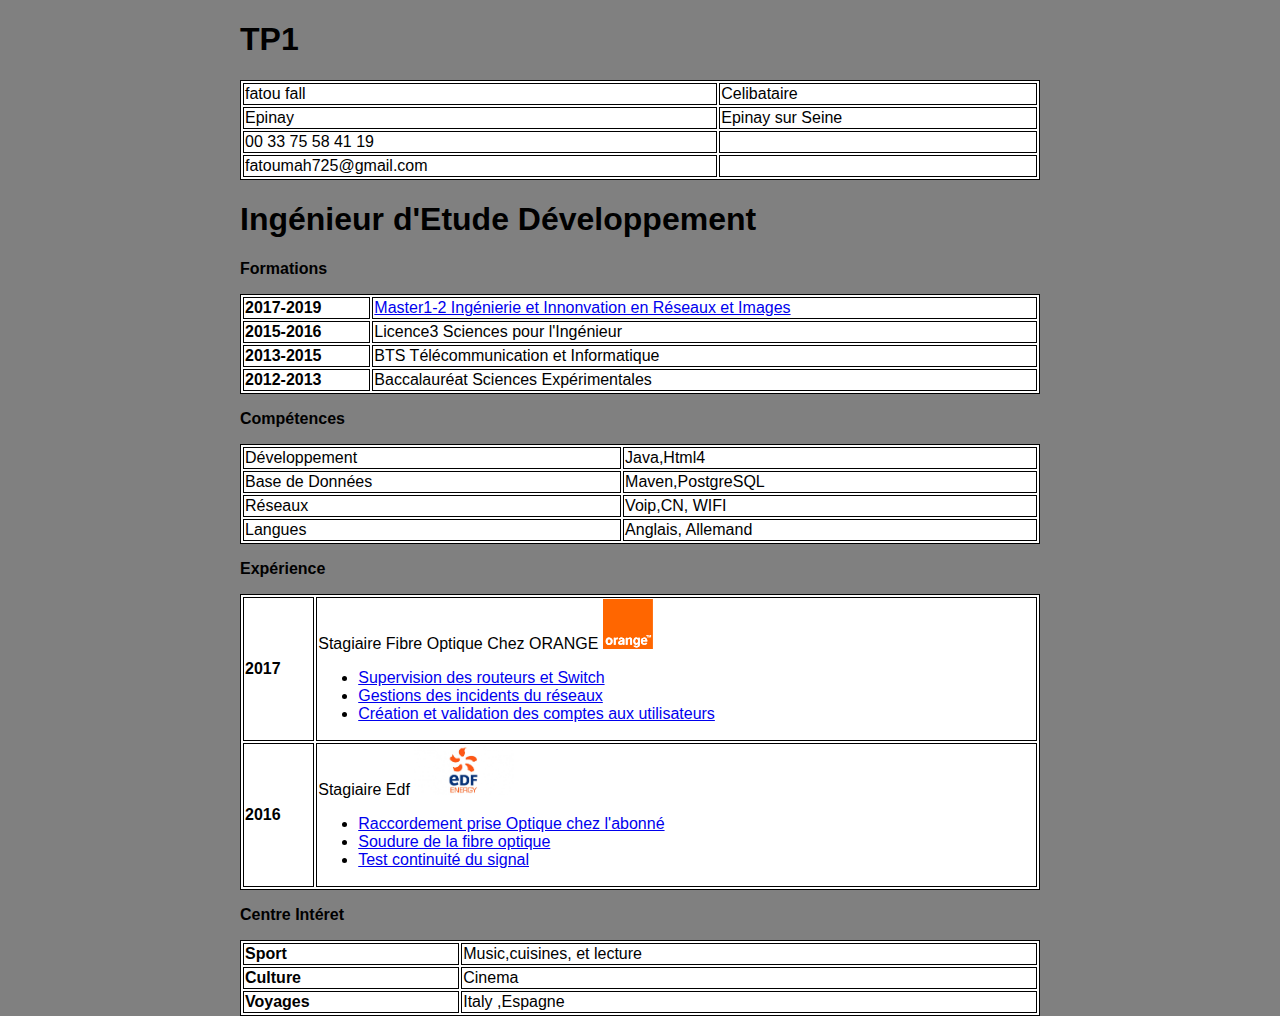
<file: tp1/index.html>
<!doctype html>
<html>

<head>
    <meta charset="utf-8">
    <meta http-equiv="x-ua-compatible" content="ie=edge">
    <title>TP1</title>
    <meta name="description" content="">
    <meta name="viewport" content="width=device-width, initial-scale=1">

    <link rel="apple-touch-icon" href="apple-touch-icon.png">
    <!-- Place favicon.ico in the root directory -->


    <!-- Code à dé-commenter si besoin de fichier CSS ou JS -->
    <!--<link rel="stylesheet" href="style.css">-->
    <!--<script src="main.js"></script>-->
</head>

<body>
    <h1>TP1</h1>
    <html>

    <head>
        <meta charset="utf-8">
        <link rel="stylesheet" href="cv.css">

    </head>

    <body>


        <table border="1">

            <tr>
                <td>fatou fall </td>
                <td>Celibataire</td>
            </tr>
            <tr>
                <td>Epinay</td>
                <td>Epinay sur Seine </td>
            </tr>
            <tr>
                <td>00 33 75 58 41 19 </td>
                <td></td>
            </tr>
            <tr>
                <td>fatoumah725@gmail.com </td>
                <td></td>
            </tr>
        </table>

        <h1>
            <strong> Ingénieur d'Etude Développement</strong>
        </h1>
        <p>
            <strong>Formations</strong>
        </p>

        <table border="1">
            <tr>
                <td>
                    <strong>2017-2019</strong>
                </td>
                <td>
                <a href="http://odf.univ-paris13.fr/fr/offre-de-formation/feuilleter-le-catalogue-2015-2018/sciences-technologies-sante-STS/master-lmd-XB/master-mention-ingenierie-et-innovation-en-images-et-reseaux-program-gi43ir-116-2.html"
                target="_blank">
                    Master1-2 Ingénierie et Innonvation en Réseaux et Images
                </a>
                </td>
            </tr>
            <tr>
                <td>
                    <strong>2015-2016</strong>
                </td>
                <td>Licence3 Sciences pour l'Ingénieur</td>
            </tr>
            <tr>
                <td>
                    <strong>2013-2015</strong>
                </td>
                <td>BTS Télécommunication et Informatique </td>

            </tr>
            <tr>
                <td>
                    <strong>2012-2013</strong>
                </td>
                <td>Baccalauréat Sciences Expérimentales </td>
            </tr>
        </table>

        <p>
            <strong>Compétences</strong>
        </p>

        <table border="1">
            <tr>

                <td>Développement </td>
                <td>Java,Html4</td>
            </tr>
            <tr>
                <td>Base de Données</td>
                <td>Maven,PostgreSQL</td>
            </tr>
            <tr>
                <td>Réseaux</td>
                <td>Voip,CN, WIFI</td>
            </tr>
            <tr>
                <td>Langues</td>
                <td>Anglais, Allemand</td>
            </tr>
        </table>

        <p>
            <strong>Expérience</strong>
        </p>

        <table border="1">
            <tr>

                <td>
                    <strong>2017</strong>
                </td>

                <td>
                    <div class="btn-group">
                       Stagiaire Fibre Optique Chez ORANGE <img src="Orange_logo.svg" alt="">


                        <ul class="dropdown-menu" role="menu">
                            <li>
                                <a href="#">Supervision des routeurs et Switch</a>
                            </li>
                            <li>
                                <a href="#">Gestions des incidents du réseaux </a>
                            </li>
                            <li>
                                <a href="#">Création et validation des comptes aux utilisateurs </a>
                            </li>
                        </ul>
                    </div>

                </td>

            </tr>
            <tr>
                <td>
                    <strong>2016</td>
                <td>
                    <div class="btn-group">
                            Stagiaire Edf <img src="edf.jpg" alt=""> 


                        <ul class="dropdown-menu" role="menu">
                            <li>
                                <a href="#">Raccordement prise Optique chez l'abonné</a>
                            </li>
                            <li>
                                <a href="#">Soudure de la fibre optique </a>
                            </li>
                            <li>
                                <a href="#"> Test continuité du signal</a>
                                </a>
                            </li>
                        </ul>
                    </div>
                </td>

            </tr>

        </table>

        <p>
            <strong>Centre Intéret</strong>
        </p>
        <table border="1">

            <tr>
                <td>
                    <strong>Sport</strong>
                </td>
                <td>Music,cuisines, et lecture </td </tr>
                <tr>
                    <td>
                        <strong>Culture</strong>
                    </td>
                    <td>Cinema</td>
                </tr>
                <tr>
                    <td>
                        <strong>Voyages</strong>
                    </td>
                    <td>Italy ,Espagne</td>
                </tr>
        </table>
        </div>


        </div>
        </div>
    </body>

    </html>


</body>

</html>
</file>
<file: tp1/cv.css>
body{
	background-color: #e9ebee;              
	font-family: system, -apple-system, ".SFNSText-Regular", "San Francisco", "Roboto", "Segoe UI", "Helvetica Neue", "Lucida Grande", sans-serif;
	font-size: 16px;
	margin: 0 auto;
	max-width: 800px;              
}
table{
width:100%;
}

a:hover{
color:red;
}

table 
{
	border:1px solid black ;
	width:100%;
	background-color:white;
}

td {
	
	border :1px solid black;
	
}

body{
	background-color: gray ;

}

img {
	height: 50px;
}
</file>
